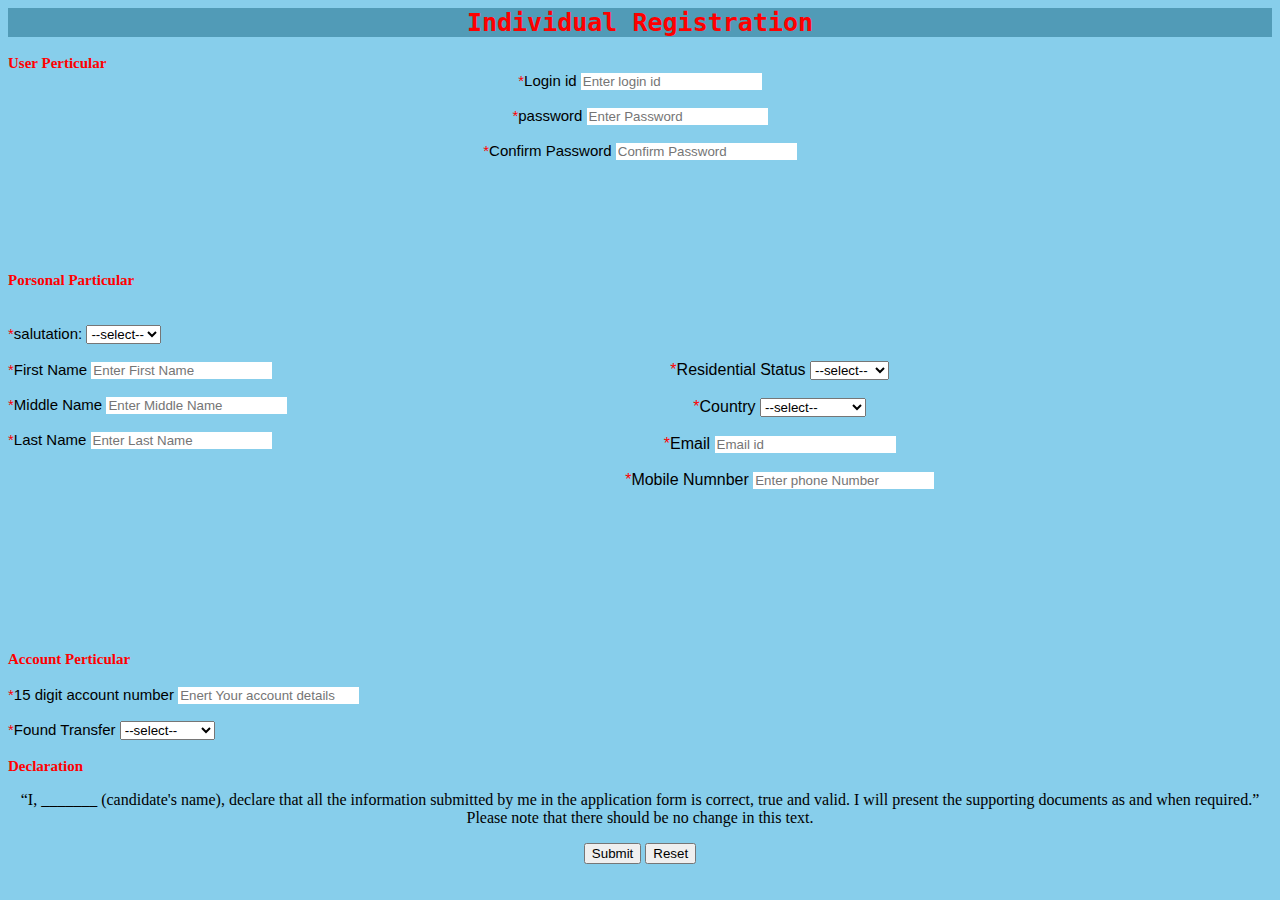
<file: Registarion Form.html>
<!DOCTYPE html>
<html>
    <head>
        <title>Registration</title>
       <link rel="stylesheet" href="ragistration.css">
        </head>
        <body>
            <div class="div1">Individual Registration</div><br>
            <div class="div5"><span style="color: red">User Perticular</span></div>
            <div class="div2">
            <label for="login Di"><span style="color: red;">*</span>Login id</label>
            <input type="text"id=""name=""required placeholder="Enter login id"><br><br>

            <label for="password"><span style="color: red;">*</span>password</label>
            <input type="password" id="" required placeholder="Enter Password"><br><br>

            <label for="Confirm Password"><span style="color:red;">*</span>Confirm Password</label>
            <input type="password" id=""required placeholder="Confirm Password"><br><br>
            </div>
            <div class="div6"><span style="color: red;">Porsonal Particular</span></div><br><br>
<div class="Main">
    <div class="S">
                <label for="saluation"><span style="color: red;">*</span>salutation:</label>
                   <select name="salutation" id="salutation">
                    <option value="select">--select--</option>
                            <!-- <option value="web devlopment">Web Devlopment</option>
                            <option value="Web designing">Web designing</option>
                            <option value="App Devloper">App Devloper</option> -->
                        </select><br><br>
                        <label for="first name"><span style="color: red;">*</span>First Name</label>
                        <input type="text"name=""id=""required placeholder="Enter First Name"><br><br>

                        <label for="Middle Name"><span style="color: red;">*</span>Middle Name</label>
                        <input type="text" name="" id=""required placeholder="Enter Middle Name"><br><br>
                        <label for="Last Name"><span style="color: red;">*</span>Last Name</label>
                        <input type="text"name=""id=""required placeholder="Enter Last Name">
    </div><br><br>
<div class="R">
                            <label for="resident"><span style="color: red;">*</span>Residential Status</label>
                        <select name="Residential" id="Residential">
                            <option value="select">--select--</option>
                            <option value="Individual">Individual</option>
                            <option value="rent">Rent</option>
                        </select>
                        <br><br>
                        <label for="country"><span style="color: red;">*</span>Country</label>
                        <select name="country" id="country">
                            <option value="Select">--select--</option>
                            <option value="America">America</option>
                            <option value="London">London</option>
                            <option value="Canada">Canada</option>
                            <option value="UAE">UAE</option>
                            <option value="africa">Africa</option>
                            <option value="China">China</option>
                            <option value="Pakinstan">Pakinstan</option>
                            <option value="Butan">Butan</option>
                            <option value="Bangladesh">Bangladesh</option>
                            <option value="Nepal">Nepal</option>
                            <option value="shrilanka">Shrilanka</option><
                            <option value="Thailend">Thailang</option>
                            <option value="Singapure">Singapure</option>
                            <option value="soudi arebia">Soudi Aarebia</option>
                        </select><br><br>
                        
                            <span style="color: red;">*</span>Email</label>
                        <input type="Email" name="" id=""placeholder="Email id">
                       <br><br>
                        <label for="Mobile Numnber"><span style="color: red;">*</span>Mobile Numnber</label>
                        <input type="number"name="" id=""required placeholder="Enter phone Number">
                    </div>
                    </div><br><br><br><br><br><br><br><br><br>  

                 <div class="div7"><Span style="color: red;">Account Perticular</Span></div><br>
                 <div class="div10">
                    <label for="Account number"><span style="color: red;">*</span>15 digit account number</label>
                    <input type="Number" id="" name="" required placeholder="Enert Your account details"><br><br>
                   
                        <label for="Found Tranfer"><span style="color: red;">*</span>Found Transfer</label>
                        <select name="Found Tranfer" id="Found Tranfer">
                            <option value="select">--select--</option>
                            <option value="NEFT">NEFT</option>
                            <option value="RTGS">RTGS</option>
                            <option value="Net Banking">Net Banking</option>
                            <option value="Upi">UPI</option>
                        </select>
                    </div><br>
                    <div class="div8"><span style="color: red;">Declaration</span></div>
                    <p>
                        “I, _______ (candidate's name), declare that all the information submitted by me in the application form is correct, true and valid. I will present the supporting documents as and when required.” Please note that there should be no change in this text.

                    </p>    
                    <button>Submit</button>
                    <Button>Reset</Button>
                 </body>
                 </html>
</file>
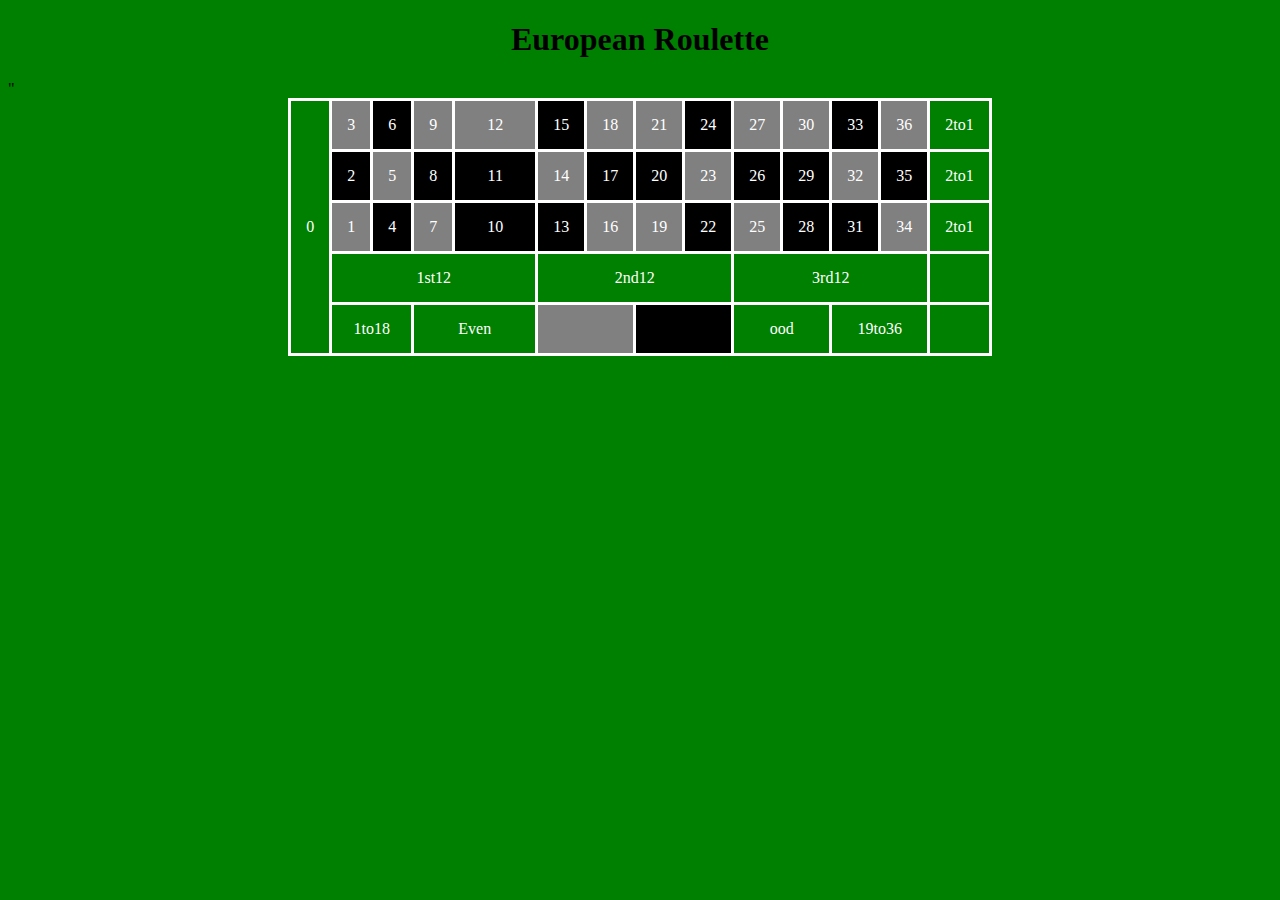
<file: Table.html>
<!DOCTYPE html>
<html>
    <head>
        <title>Table</title>
    </head>
        <style>
            table, tr, th, td
            {
                border: 3px solid white;
                border-collapse: collapse;
                margin: auto;
                padding-top: 15px;
                padding-left: 15px;
                padding-right: 15px;
                padding-bottom: 15px;
                color: white;
            }
            h1
            {
                text-align: center;
            }
            html
            {
                background-color: green;
                background-repeat: no-repeat;
                height: 100%;
            }
        </style>
        <Body>
            <h1>European Roulette</h1>
            <table>
                <tr>
                    <td rowspan="8">0</td>
                </tr>
                <tr>
             <td style="background-color: gray">3</td>
             <td style="background-color: black">6</td>
             <td style="background-color: gray">9</td>
             <td style="background-color:gray; width: 50px;text-align: center;">12</td>
             <td style="background-color: black">15</td>
             <td style="background-color: gray">18</td>
             <td style="background-color: gray">21</td>
             <td style="background-color: black">24</td>
             <td style="background-color: gray">27</td>
             <td style="background-color: gray">30</td>
             <td style="background-color: black">33</td>
             <td style="background-color: gray">36</td>
             <td style="text-align: center;">2to1</td>
                </tr>
                <tr>
                    <td style="background-color: black">2</td>
                    <td style="background-color: gray">5</td>
                    <td style="background-color: black">8</td>
                    <td style="background-color: black;text-align: center;">11</td>
                    <td style="background-color: gray">14</td>
                    <td style="background-color: black">17</td>
                    <td style="background-color: black">20</td>
                    <td style="background-color: gray">23</td>
                    <td style="background-color: black">26</td>
                    <td style="background-color: black">29</td>
                    <td style="background-color: gray">32</td>
                    <td style="background-color: black">35</td>
                    <td style="text-align:center;">2to1</td>"
                    </tr>
                    <tr>
                        <td style="background-color: gray">1</td>
                        <td style="background-color: black">4</td>
                        <td style="background-color: gray">7</td>
                        <td style="background-color: black;text-align: center;">10</td>
                        <td style="background-color: black">13</td>
                        <td style="background-color: gray">16</td>
                        <td style="background-color: gray">19</td>
                        <td style="background-color: black">22</td>
                        <td style="background-color: gray">25</td>
                        <td style="background-color: black">28</td>
                        <td style="background-color: black">31</td>
                        <td style="background-color: gray">34</td>
                        <td style="text-align: right: inheritl;">2to1</td>
                    </tr>
                    <tr>
                        <td colspan="4" style="text-align: center;">1st12</td>
                        <td colspan="4" style="text-align: center;">2nd12</td>
                        <td colspan="4"style="text-align:  center;">3rd12</td>
                    </tr>
                    <tr>
                        <td colspan="2" style="text-align:center;">1to18</td>
                        <td colspan="2" style="text-align: center;">Even</td>
                        <td colspan="2" style="background-color: gray"></td>
                        <td colspan="2" style="background-color: black"></td>
                        <td colspan="2"style="text-align: center;">ood</td>
                        <td colspan="2" style="text-align: center;">19to36</td>
                        <td rowspan="6"></td>
                    </tr>
            </table>
        </Body>
</html>
</file>
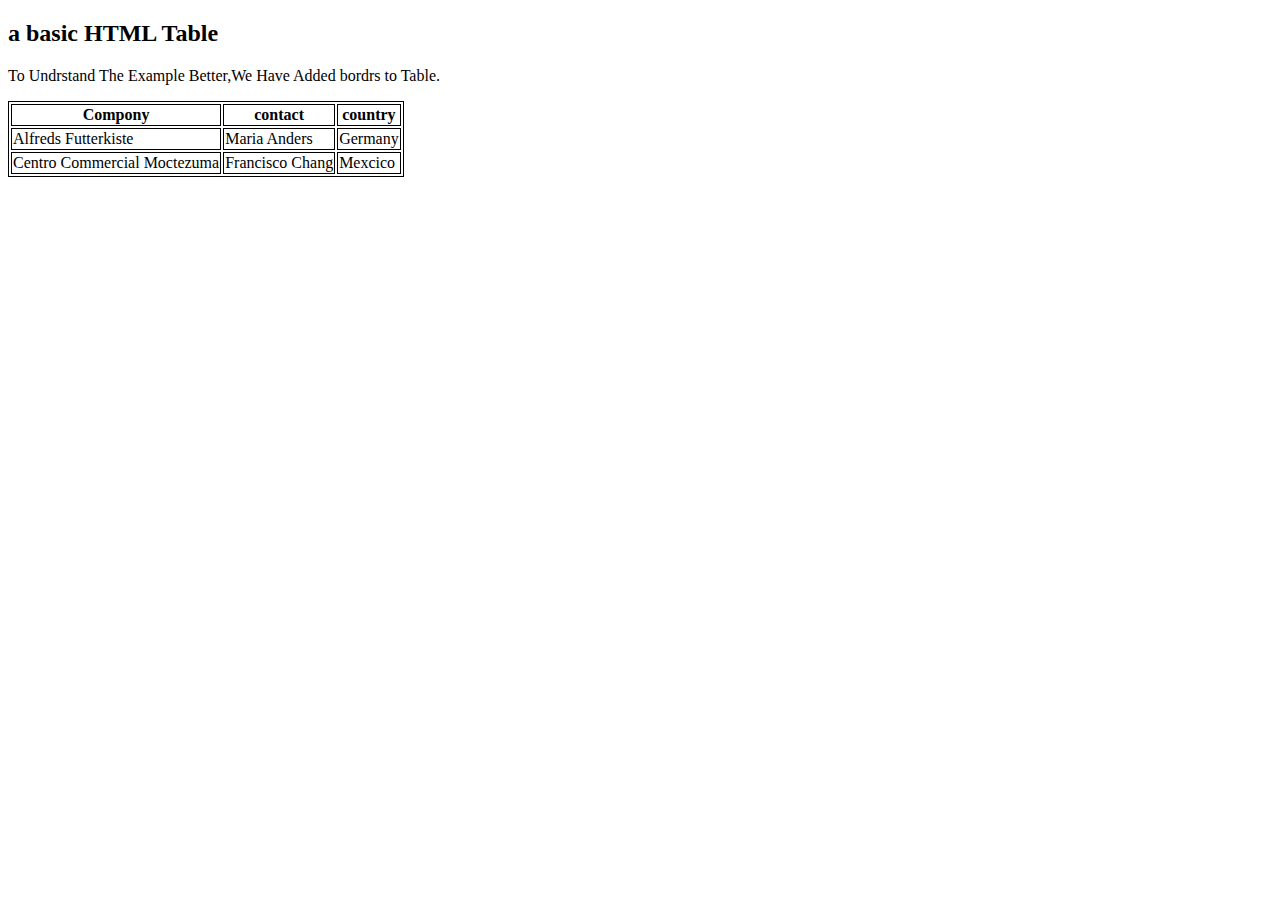
<file: Table1.html>
<!DOCTYPE html>
<html>
    <style>
        table,th,td
        {
            border: 1px solid black;
        }
    </style>
    <body>
        <h2>a basic HTML Table</h2>
        <table style="width: ;100%">
            <tr>
                <th>Compony</th>
                <th>contact</th>
                <th>country</th>
            </tr>
            <tr>
            <td>Alfreds Futterkiste</td>
            <td>Maria Anders</td>
            <td>Germany</td>
        </tr>
        <tr>
            <td>Centro Commercial Moctezuma</td>
            <td>Francisco Chang</td>
            <td>Mexcico</td>
        </tr>
        <P> To Undrstand The Example Better,We Have Added bordrs to Table.</P>
    </body>
</html>
</file>
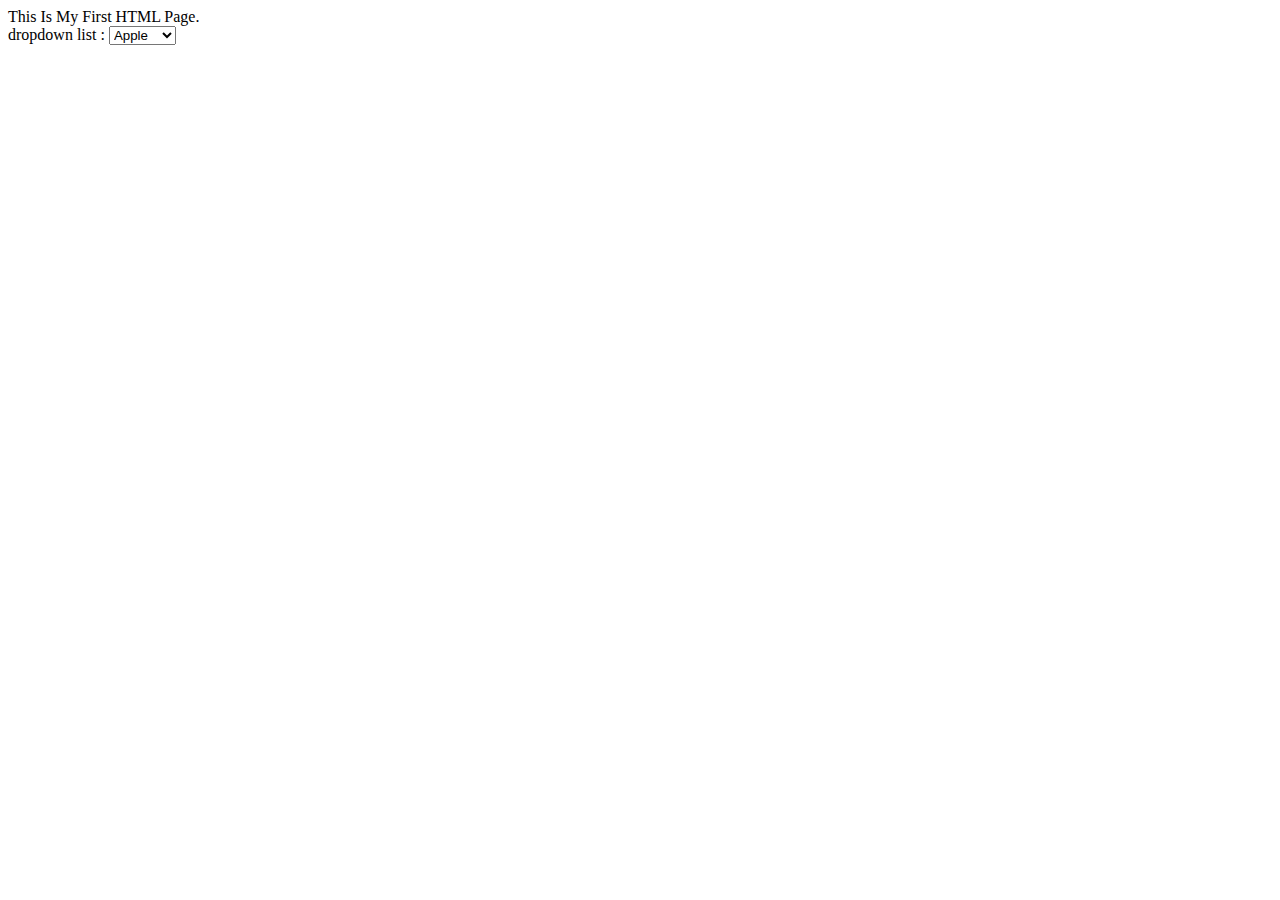
<file: Module 2/htmlpage.html>
<html>
    <head>
        <title>First Page
        </title>
        <body>
            This Is My First HTML Page. <br>

            <label for="dropdoen list"> dropdown list : </label>
            <select name="mobile" id="">mobile
                <option value="apple">Apple</option>
                <option value="vivo">vivo</option>
                <option value="oppo">oppo</option>
                <option value="realme">real me</option>
            </select>
        </body>
    </head>
</html>
</file>
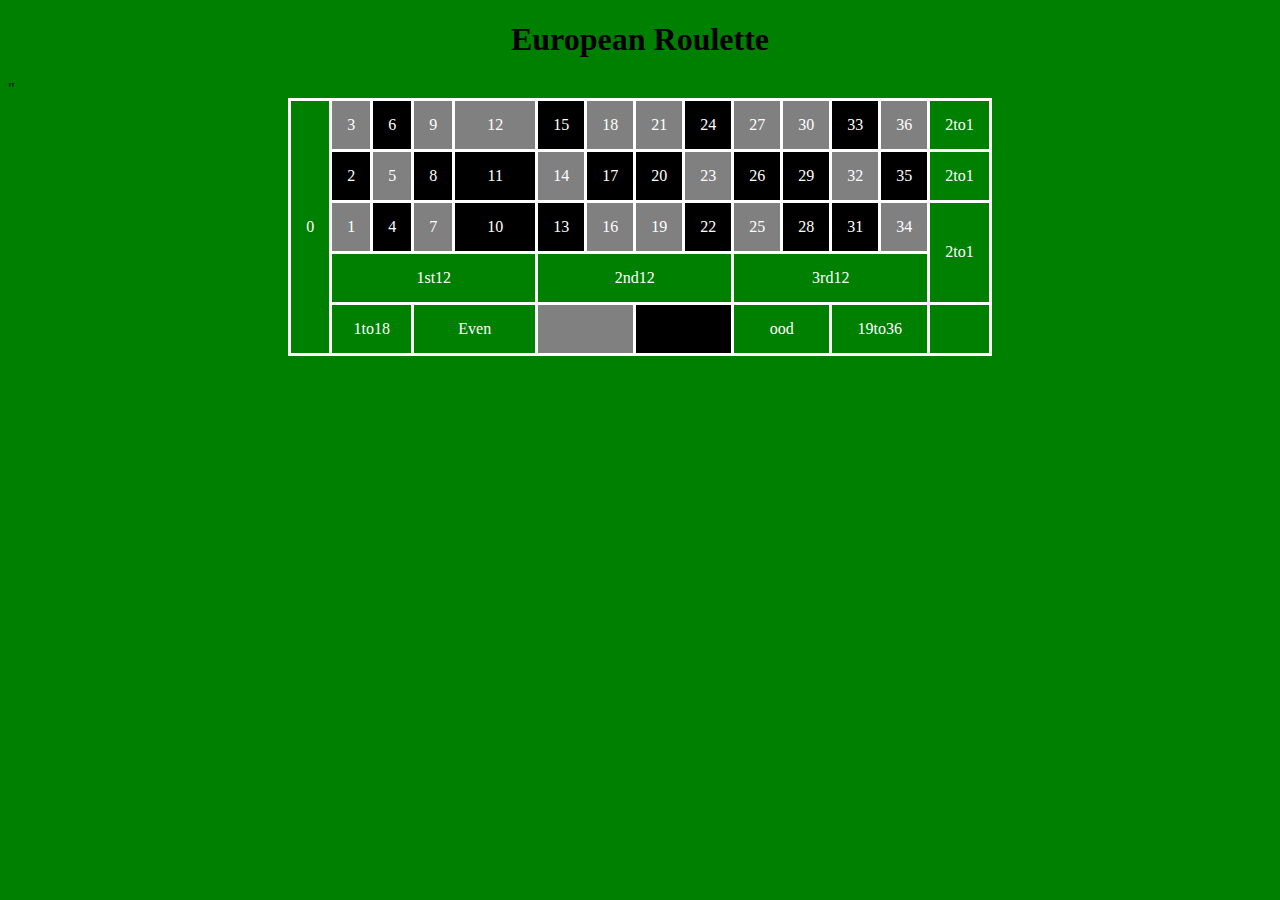
<file: Module 2/Table.html>
<!DOCTYPE html>
<html>
    <head>
        <title>Table</title>
    </head>
        <style>
            table, tr, th, td
            {
                border: 3px solid white;
                border-collapse: collapse;
                margin: auto;
                padding-top: 15px;
                padding-left: 15px;
                padding-right: 15px;
                padding-bottom: 15px;
                color: white;
            }
            h1
            {
                text-align: center;
            }
            html
            {
                background-color: green;
                background-repeat: no-repeat;
                height: 100%;
            }
        </style>
        <Body>
            <h1>European Roulette</h1>
            <table>
                <tr>
                    <td rowspan="8">0</td>
                </tr>
                <tr>
             <td style="background-color: gray">3</td>
             <td style="background-color: black">6</td>
             <td style="background-color: gray">9</td>
             <td style="background-color:gray; width: 50px;text-align: center;">12</td>
             <td style="background-color: black">15</td>
             <td style="background-color: gray">18</td>
             <td style="background-color: gray">21</td>
             <td style="background-color: black">24</td>
             <td style="background-color: gray">27</td>
             <td style="background-color: gray">30</td>
             <td style="background-color: black">33</td>
             <td style="background-color: gray">36</td>
             <td style="text-align: center;">2to1</td>
                </tr>
                <tr>
                    <td style="background-color: black">2</td>
                    <td style="background-color: gray">5</td>
                    <td style="background-color: black">8</td>
                    <td style="background-color: black;text-align: center;">11</td>
                    <td style="background-color: gray">14</td>
                    <td style="background-color: black">17</td>
                    <td style="background-color: black">20</td>
                    <td style="background-color: gray">23</td>
                    <td style="background-color: black">26</td>
                    <td style="background-color: black">29</td>
                    <td style="background-color: gray">32</td>
                    <td style="background-color: black">35</td>
                    <td style="text-align:center;">2to1</td>"
                    </tr>
                    <tr>
                        <td style="background-color: gray">1</td>
                        <td style="background-color: black">4</td>
                        <td style="background-color: gray">7</td>
                        <td style="background-color: black;text-align: center;">10</td>
                        <td style="background-color: black">13</td>
                        <td style="background-color: gray">16</td>
                        <td style="background-color: gray">19</td>
                        <td style="background-color: black">22</td>
                        <td style="background-color: gray">25</td>
                        <td style="background-color: black">28</td>
                        <td style="background-color: black">31</td>
                        <td style="background-color: gray">34</td>
                        <td rowspan="2" style="text-align: right: inheritl;">2to1</td>
                    </tr>
                    <tr>
                        <td colspan="4" style="text-align: center;">1st12</td>
                        <td colspan="4" style="text-align: center;">2nd12</td>
                        <td colspan="4"style="text-align:  center;">3rd12</td>
                    </tr>
                    <tr>
                        <td colspan="2" style="text-align:center;">1to18</td>
                        <td colspan="2" style="text-align: center;">Even</td>
                        <td colspan="2" style="background-color: gray"></td>
                        <td colspan="2" style="background-color: black"></td>
                        <td colspan="2"style="text-align: center;">ood</td>
                        <td colspan="2" style="text-align: center;">19to36</td>
                        <td rowspan="6"></td>
                    </tr>
            </table>
        </Body>
</html>
</file>
<file: ragistration.css>
.div1
            {
                background-color: rgba(24, 101, 129, 0.492);
                color: red;
                font-family: monospace;
                font-size: 25px;
                font-weight: bold;
            }
            .div2
            {
                background-color: skyblue;
                height: 200px;
                font-family: 'Franklin Gothic Medium', 'Arial Narrow', Arial, sans-serif;
                font-size: 15px;
                text-align: center;
                color: black;
                box-sizing: border-box;
            }
            .div3
            {
                background-color: skyblue;
                height: 200px;
                width: 48px;
                font-family: 'Franklin Gothic Medium', 'Arial Narrow', Arial, sans-serif;
                font-size: 15px;
                text-align: center;
                color:black

            }
            .div4
            {
                background-color: skyblue;
                height: 200px;
                font-family: 'Franklin Gothic Medium', 'Arial Narrow', Arial, sans-serif;
                font-size: 15px;
                text-align: center;
                color: black;
            }
            .div5
            {
                background-color: skyblue;
                color: skyblue;
                font-size: 15px;
                font-weight: bold;
                text-align: left;
            }
            .div6
            {
                background-color: skyblue;
                color: skyblue;
                font-size: 15px;
                font-weight: bold;
                text-align: left;
            }
            .div7
            {
                background-color: skyblue;
                color: skyblue;
                font-size: 15px;
                font-weight: bold;
                text-align: left;

            }
            .div8
            {background-color: skyblue;
                color: rgb(24, 25, 25);
                font-size: 15px;
                font-weight: bold;
                text-align: left;
            }
            .div9
            {
                background-color: skyblue;
                color: skyblue;
                font-size: 15px;
                font-weight: bold;
                text-align: left;
        
            }
            .div10
            {
                background-color: skyblue;
                font-family: 'Franklin Gothic Medium', 'Arial Narrow', Arial, sans-serif;
                font-size: 15px;
                text-align: left;
                color: black; 
                
            }
            .p1
            {
                background-color: black;
                font-size: 15px;
                font-weight: bold;
                text-align: left;
                color: black;
                width: 300;
            }
            html
            {
                text-align: center;
                background-color: skyblue;
            }
            .S
            {
                background-color: skyblue;
                height: 200px;
                font-family: 'Franklin Gothic Medium', 'Arial Narrow', Arial, sans-serif;
                font-size: 15px;
                text-align: left;
                color: black;
                box-sizing: border-box;
                float: left;
            }
            .R
            {
                background-color: skyblue;
                /* height: 200px; */
                font-family: 'Franklin Gothic Medium', 'Arial Narrow', Arial, sans-serif;
                /* font-size: 15px; */
                text-align: center;
                color: black;
                box-sizing: border-box;
                float: center;
                /* padding: bottom 20px; */
            }       
            label
            {
                display: inline-block;
            }
            input
            {
                border: black;
                display: inline-block;
                /* padding-block-end: 20px; */
                
            }
</file>
